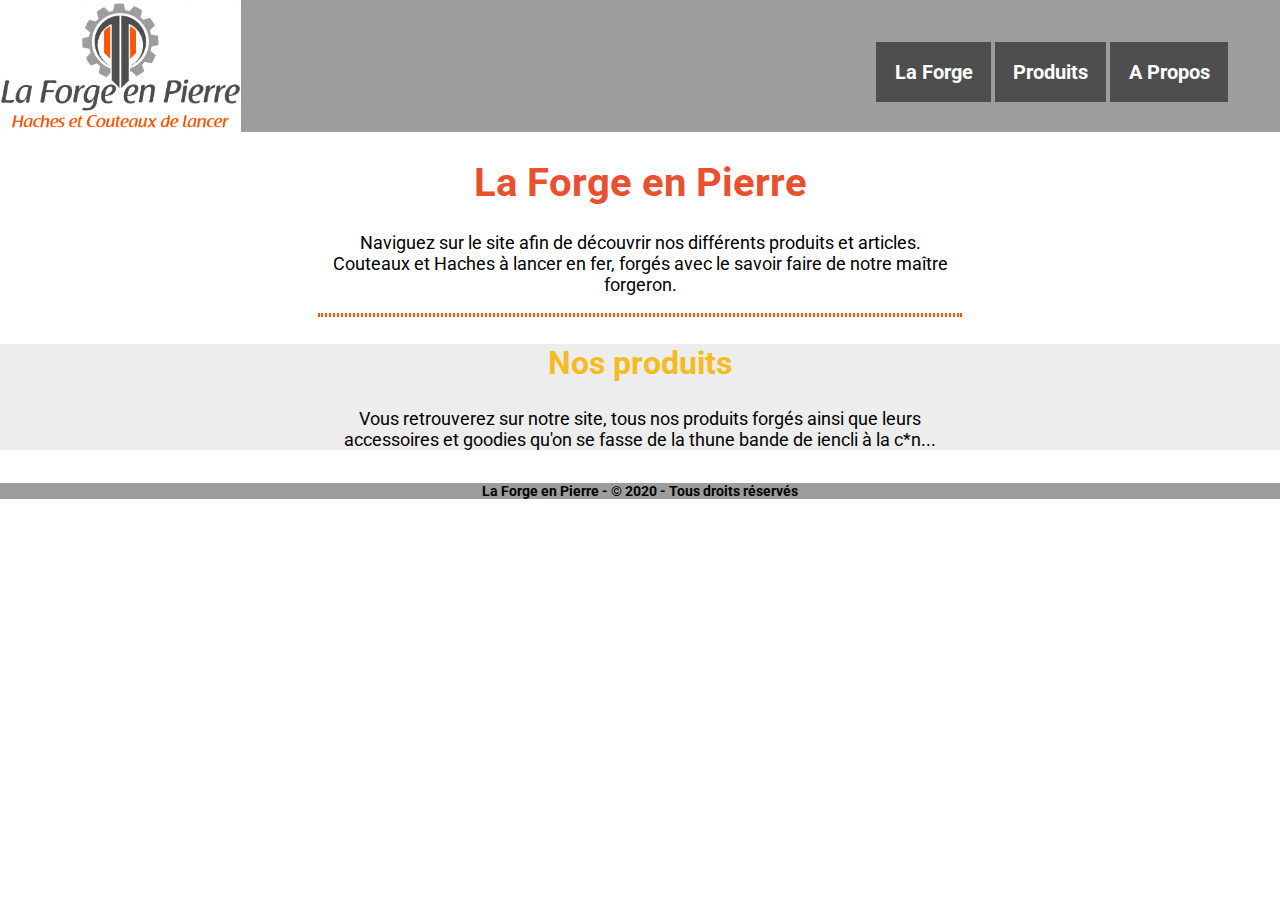
<file: index.html>
<!DOCTYPE html>

<html lang="fr">

    <head>
        <meta charset="UTF-8">
        <meta name="viewport" content="width=device-width, initial-scale=1.0">
        <title> La Forge en Pierre </title>
        <!-- Liens vers CSS-->
        <link rel="stylesheet" type="text/css" href="css\style.css"/>
        <link rel="stylesheet" type="text/css" href="css\responsive_header_n_footer.css"/>
        <!-- Police Google : Roboto -->
        <link href="https://fonts.googleapis.com/css?family=Roboto&display=swap" rel="stylesheet">
    </head>

    <body>

        <header>
            <section id="topbar">
                <img id="logo-header" class="image-nav-header" src="img\la_forge_en_pierre_logo.png">
                <div class="vide-nav-header"> </div>
                <nav class="menu-nav-header" >
                    <ul>
                        <li class="btn-nav-header">
                           <a href="index.html"> La Forge </a>
                        </li>
                        <li class="btn-nav-header">
                            <a href="produits.html"> Produits </a>
                        </li>
                        <li class="btn-nav-header">
                            <a href="APropos.html"> A Propos </a>
                        </li>
                    </ul>
                </nav>
            </section>
        </header>

        <main>
            <section>
                <div>
                    <h1> La Forge en Pierre </h1>
                    <p> Naviguez sur le site afin de découvrir nos différents produits et articles. 
                        Couteaux et Haches à lancer en fer, forgés avec le savoir faire de notre maître forgeron. </p>
                </div>
            </section>
            <hr>
            <section class="nos-produits">
                <div>
                    <h2> Nos produits </h2>
                    <p> Vous retrouverez sur notre site, tous nos produits forgés ainsi que leurs accessoires et goodies 
                        qu'on se fasse de la thune bande de iencli à la c*n... </p>
                </div>
            </section>

                    
        </main>

        <footer>
            <section>
                <div>

                </div>
            </section>
            <section>
                <div>
                    
                </div>
            </section>

            <!-- Socket -->
            <section>
                <div id="socket">
                    <h6> La Forge en Pierre - © 2020 - Tous droits réservés </h6>
                </div>
            </section>

        </footer>


    </body>

</html>
</file>
